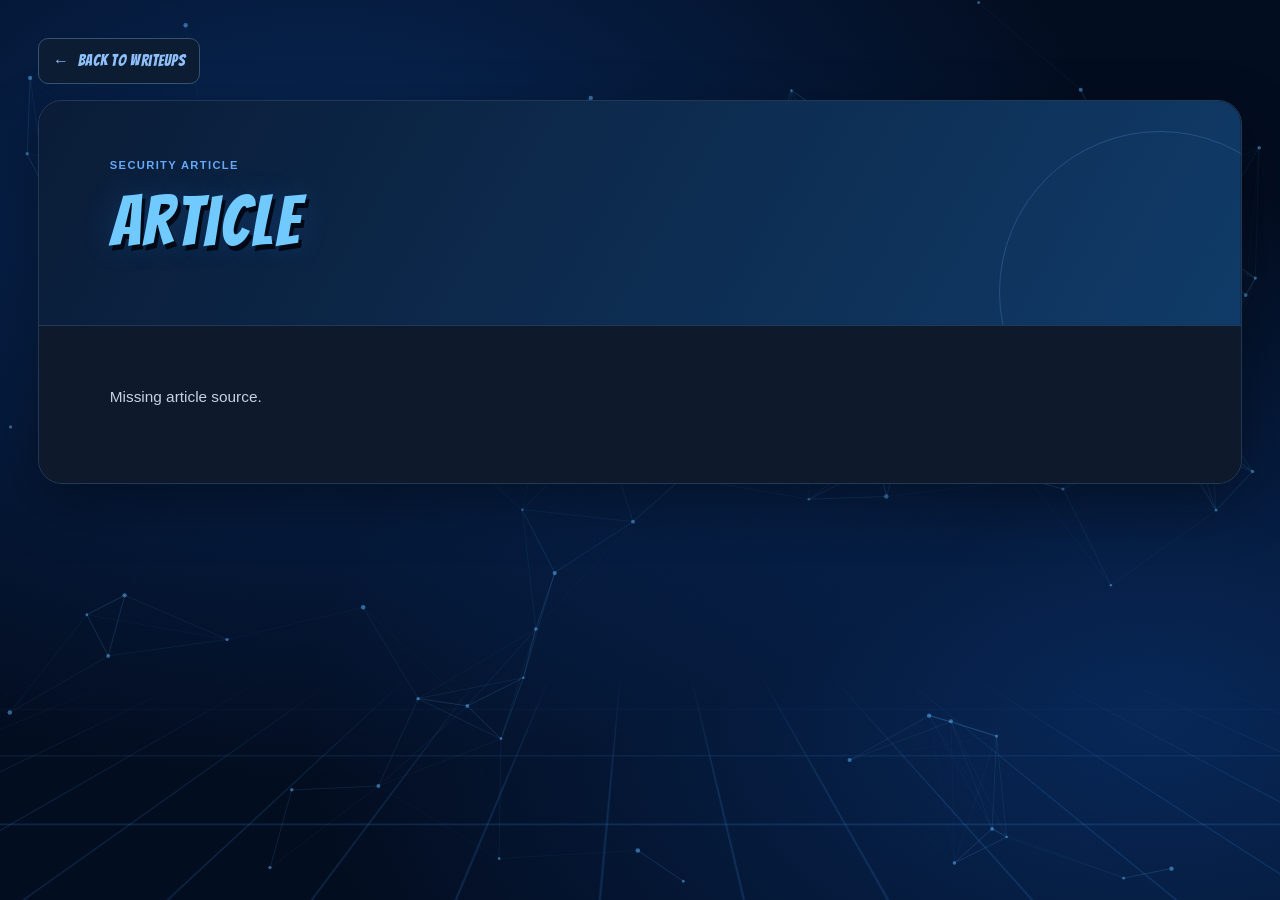
<file: article.html>
<!DOCTYPE html>
<html lang="vi" data-theme="dark">
  <head>
    <meta charset="UTF-8" />
    <meta name="viewport" content="width=device-width, initial-scale=1.0" />
    <meta name="description" content="Security article detail page." />
    <title>Article</title>
    <link rel="icon" type="image/png" href="assets/images/monogram-logo.png" />
    <link rel="preload" href="assets/fonts/Bangers-Regular.ttf" as="font" type="font/ttf" crossorigin />
    <link rel="stylesheet" href="assets/css/styles.css?v=20260929-1" />
  </head>
  <body>
    <div class="network-background" aria-hidden="true">
      <canvas id="network-canvas"></canvas>
    </div>
    <main class="article-detail">
      <div class="article-toolbar">
        <a class="back-link" id="article-back" href="index.html">Back to archive</a>
      </div>

      <article class="detail-frame">
        <header class="detail-header">
          <p class="eyebrow" id="article-meta">Article</p>
          <h1 id="article-title">Loading...</h1>
          <time id="article-date"></time>
        </header>

        <div class="article-layout">
          <aside class="article-toc" id="article-toc-panel" aria-labelledby="toc-title">
            <p id="toc-title">Contents</p>
            <nav id="article-toc" aria-label="Mục lục bài viết"></nav>
          </aside>

          <div class="markdown-body" id="article-content">
            <p>Loading article...</p>
          </div>
        </div>
      </article>
    </main>

    <script src="assets/js/network.js?v=20260917-2"></script>
    <script src="assets/js/article.js?v=20260929-1"></script>
  </body>
</html>
</file>
<file: assets/css/styles.css>
@font-face {
  font-family: "Bangers";
  src: url("../fonts/Bangers-Regular.ttf") format("truetype");
  font-style: normal;
  font-weight: 400;
  font-display: swap;
}

:root {
  color-scheme: dark;
  --blue-950: #0b1830;
  --blue-900: #102447;
  --blue-800: #173b73;
  --blue-700: #1f57a8;
  --blue-600: #2872d4;
  --blue-500: #3b8bf0;
  --blue-400: #64a7f7;
  --blue-300: #9dcafb;
  --blue-200: #c9e2fc;
  --blue-100: #e6f2ff;
  --blue-50: #f3f8ff;
  --ink: #13213a;
  --muted: #65738a;
  --subtle: #92a0b4;
  --paper: #ffffff;
  --canvas: #f4f8fd;
  --surface: #f8fbff;
  --line: #dfe9f5;
  --line-strong: #cbdcee;
  --success: #25a875;
  --warning: #db8b27;
  --danger: #d85a70;
  --violet: #7b6bd6;
  --shadow-xs: 0 1px 2px rgba(21, 57, 97, 0.04);
  --shadow-sm: 0 8px 24px rgba(31, 87, 168, 0.07);
  --shadow-md: 0 20px 55px rgba(24, 68, 124, 0.12);
  --radius-sm: 10px;
  --radius-md: 16px;
  --radius-lg: 24px;
}

* { box-sizing: border-box; }

html { min-height: 100%; scroll-behavior: smooth; }

body {
  min-height: 100%;
  margin: 0;
  overflow-x: hidden;
  color: var(--ink);
  background: radial-gradient(circle at 10% 0%, rgba(100, 167, 247, 0.14), transparent 27rem), var(--canvas);
  font-family: Inter, "Segoe UI Variable", "Segoe UI", Roboto, Helvetica, Arial, sans-serif;
  font-size: 15px;
  line-height: 1.65;
  -webkit-font-smoothing: antialiased;
}

a { color: inherit; text-decoration: none; }
button, input { font: inherit; }
button, a { -webkit-tap-highlight-color: transparent; }
img { max-width: 100%; }

button:focus-visible,
a:focus-visible,
input:focus-visible { outline: 3px solid rgba(59, 139, 240, 0.23); outline-offset: 3px; }

h1, h2, h3, h4, p { margin-top: 0; }

.sr-only {
  position: absolute;
  width: 1px;
  height: 1px;
  padding: 0;
  margin: -1px;
  overflow: hidden;
  clip: rect(0, 0, 0, 0);
  white-space: nowrap;
  border: 0;
}

.app-shell { position: relative; width: 100%; min-height: 100svh; }

.profile-backdrop {
  position: fixed;
  inset: 0;
  z-index: 40;
  border: 0;
  background: rgba(11, 24, 48, 0.38);
  cursor: pointer;
  opacity: 0;
  pointer-events: none;
  transition: opacity 200ms ease;
  backdrop-filter: blur(5px);
}

.app-shell.profile-open .profile-backdrop { opacity: 1; pointer-events: auto; }

.profile-card {
  position: fixed;
  top: 1rem;
  left: 1rem;
  z-index: 50;
  display: flex;
  width: min(22rem, calc(100vw - 2rem));
  height: calc(100svh - 2rem);
  min-height: 34rem;
  flex-direction: column;
  border: 1px solid rgba(255, 255, 255, 0.14);
  border-radius: var(--radius-lg);
  padding: 2rem;
  overflow: auto;
  color: #fff;
  background: radial-gradient(circle at 80% 10%, rgba(100, 167, 247, 0.27), transparent 18rem), linear-gradient(160deg, #173b73 0%, #0b1830 72%);
  box-shadow: 0 32px 90px rgba(7, 27, 58, 0.3);
  transform: translateX(calc(-100% - 3rem));
  transition: transform 260ms cubic-bezier(0.2, 0.8, 0.2, 1);
}

.app-shell.profile-open .profile-card { transform: translateX(0); }

.profile-close {
  position: absolute;
  top: 1.1rem;
  right: 1.1rem;
  display: grid;
  width: 2.35rem;
  height: 2.35rem;
  place-items: center;
  border: 1px solid rgba(255, 255, 255, 0.14);
  border-radius: 50%;
  color: #ddebff;
  background: rgba(255, 255, 255, 0.07);
  cursor: pointer;
  font-size: 1.35rem;
  line-height: 1;
  transition: background 160ms ease, transform 160ms ease;
}

.profile-close:hover { background: rgba(255, 255, 255, 0.14); transform: rotate(6deg); }

.avatar {
  display: grid;
  width: 5.5rem;
  height: 5.5rem;
  margin-bottom: 1.35rem;
  place-items: center;
  border: 4px solid rgba(255, 255, 255, 0.13);
  border-radius: 22px;
  overflow: hidden;
  background: var(--blue-950);
  box-shadow: 0 14px 35px rgba(0, 0, 0, 0.2);
}

.avatar img,
.profile-toggle img { display: block; width: 100%; height: 100%; object-fit: cover; object-position: center; }

.role,
.eyebrow,
.card-kicker {
  margin-bottom: 0.55rem;
  color: var(--blue-600);
  font-size: 0.7rem;
  font-weight: 800;
  letter-spacing: 0.12em;
  text-transform: uppercase;
}

.profile-card .role { color: var(--blue-300); }
.profile-card h1 { margin-bottom: 0.6rem; font-size: 1.65rem; letter-spacing: -0.035em; line-height: 1.2; }
.bio, .project-item p, .lab-copy p, .blog-card p { color: var(--muted); }
.profile-card .bio { color: #b8c9df; font-size: 0.9rem; }

.profile-stats { display: grid; gap: 0; margin: 1.5rem 0; border-top: 1px solid rgba(255, 255, 255, 0.11); }
.profile-stats div { display: flex; align-items: center; justify-content: space-between; gap: 1rem; border-bottom: 1px solid rgba(255, 255, 255, 0.11); padding: 0.82rem 0; }
.profile-stats dt { color: #fff; font-size: 0.85rem; font-weight: 700; }
.profile-stats dd { margin: 0; color: #8fa6c3; font-size: 0.75rem; }

.skill-stack,
.profile-links,
.function-nav,
.tag-list,
.team-values { display: flex; flex-wrap: wrap; gap: 0.5rem; }

.skill-stack span,
.tag-list span,
.team-values span {
  border: 1px solid var(--blue-200);
  border-radius: 999px;
  padding: 0.26rem 0.62rem;
  color: var(--blue-700);
  background: var(--blue-50);
  font-size: 0.72rem;
  font-weight: 700;
}

.profile-card .skill-stack span { border-color: rgba(157, 202, 251, 0.22); color: #cbe4ff; background: rgba(100, 167, 247, 0.09); }
.profile-links { margin-top: auto; padding-top: 1.5rem; }

.profile-links a {
  flex: 1 1 6rem;
  border: 1px solid rgba(157, 202, 251, 0.2);
  border-radius: var(--radius-sm);
  padding: 0.65rem;
  color: #d8eaff;
  text-align: center;
  background: rgba(255, 255, 255, 0.04);
  font-size: 0.8rem;
  font-weight: 700;
  transition: color 160ms ease, background 160ms ease, border-color 160ms ease;
}

.profile-links a:hover { border-color: var(--blue-300); color: var(--blue-950); background: var(--blue-200); }

.workspace { display: grid; min-width: 0; min-height: 100svh; grid-template-rows: auto minmax(0, 1fr); }
.workspace.intro-mode { grid-template-rows: auto minmax(0, 1fr); }
.workspace.intro-mode .topbar { order: 1; }
.workspace.intro-mode .panel-frame { order: 2; min-height: 100svh; }
.workspace.intro-mode .intro-announcement { display: flex; }
.content-panel[id], .content-panel { scroll-margin-top: 1rem; }

.intro-announcement {
  position: relative;
  display: none;
  min-height: 100svh;
  flex-direction: column;
  align-items: center;
  justify-content: center;
  padding: 4rem 1.5rem 3.25rem;
  overflow: hidden;
  color: #fff;
  text-align: center;
  isolation: isolate;
  background: radial-gradient(ellipse at 50% 30%, rgba(100, 167, 247, 0.22), transparent 28rem), linear-gradient(145deg, rgba(16, 44, 86, 0.76), rgba(12, 29, 56, 0.76) 62%, rgba(8, 23, 43, 0.76));
}
.intro-announcement::before, .intro-announcement::after { position: absolute; inset: 0; z-index: -1; content: ""; pointer-events: none; }
.intro-announcement::before {
  opacity: 0.38;
  background-image: radial-gradient(circle at 12% 20%, #64a7f7 0 2px, transparent 2.5px), radial-gradient(circle at 76% 26%, #64a7f7 0 2px, transparent 2.5px), radial-gradient(circle at 32% 77%, #64a7f7 0 2px, transparent 2.5px), linear-gradient(29deg, transparent 49.8%, rgba(100, 167, 247, 0.34) 50%, transparent 50.2%), linear-gradient(151deg, transparent 49.8%, rgba(100, 167, 247, 0.26) 50%, transparent 50.2%);
  background-size: 290px 210px, 350px 250px, 420px 300px, 180px 130px, 240px 170px;
}
.intro-announcement::after { background: linear-gradient(180deg, transparent 72%, rgba(7, 19, 37, 0.72)); }
.announcement-orbit { position: absolute; top: 20%; left: 50%; width: 8rem; aspect-ratio: 1; border: 1px solid rgba(100, 167, 247, 0.32); border-radius: 50%; box-shadow: 0 0 0 1.15rem rgba(100, 167, 247, 0.06), 0 0 65px rgba(100, 167, 247, 0.22); transform: translateX(-50%); pointer-events: none; }
.announcement-kicker { color: #9dcafb; font-size: 0.74rem; font-weight: 850; letter-spacing: 0.19em; text-transform: uppercase; }
.intro-announcement h1 { margin: 1rem 0 0.85rem; color: #72c4ff; font-family: "Bangers", Impact, sans-serif; font-size: clamp(4.25rem, 11vw, 9rem); font-weight: 400; letter-spacing: 0.035em; line-height: 0.95; text-shadow: 0 5px 0 #102b54, 0 16px 42px rgba(59, 139, 240, 0.28); }
.intro-announcement p { max-width: 46rem; margin: 0; color: #d0deef; font-size: clamp(1rem, 2vw, 1.3rem); }
.announcement-tags { display: flex; flex-wrap: wrap; justify-content: center; gap: 0.5rem; margin-top: 1.6rem; }
.announcement-tags span { border: 1px solid rgba(157, 202, 251, 0.38); border-radius: 999px; padding: 0.34rem 0.8rem; color: #d5ebff; background: rgba(100, 167, 247, 0.1); font-size: 0.72rem; font-weight: 750; }

.topbar {
  position: sticky;
  top: 0;
  z-index: 20;
  display: grid;
  min-height: 5.25rem;
  grid-template-columns: auto minmax(11rem, 1fr) auto;
  align-items: center;
  gap: 1rem;
  border-bottom: 1px solid rgba(203, 220, 238, 0.82);
  padding: 0.8rem clamp(1rem, 4vw, 4.5rem);
  background: rgba(255, 255, 255, 0.88);
  box-shadow: 0 1px 0 rgba(255, 255, 255, 0.8);
  backdrop-filter: blur(18px) saturate(145%);
}

.profile-toggle {
  position: relative;
  display: grid;
  width: 3.15rem;
  height: 3.15rem;
  place-items: center;
  border: 3px solid #fff;
  border-radius: 14px;
  padding: 0;
  overflow: visible;
  background: var(--blue-100);
  box-shadow: 0 0 0 1px var(--line-strong), var(--shadow-sm);
  cursor: pointer;
  transition: box-shadow 160ms ease, transform 160ms ease;
}

.profile-toggle img { border-radius: 10px; }
.profile-toggle:hover { box-shadow: 0 0 0 1px var(--blue-300), 0 10px 25px rgba(31, 87, 168, 0.15); transform: translateY(-2px); }

.profile-status { position: absolute; right: -0.15rem; bottom: -0.15rem; width: 0.78rem; height: 0.78rem; border: 2px solid #fff; border-radius: 50%; background: var(--success); }
.topbar-title { min-width: 0; }

.topbar-title span {
  display: block;
  margin-bottom: 0.12rem;
  overflow: hidden;
  color: var(--blue-600);
  font-size: 0.67rem;
  font-weight: 800;
  letter-spacing: 0.105em;
  text-overflow: ellipsis;
  text-transform: uppercase;
  white-space: nowrap;
}

.topbar h2 { margin-bottom: 0; color: var(--blue-950); font-size: 1.12rem; letter-spacing: -0.02em; line-height: 1.25; }

.function-nav { flex-wrap: nowrap; gap: 0.3rem; border: 1px solid var(--line); border-radius: 14px; padding: 0.3rem; background: var(--surface); }

.nav-button {
  display: flex;
  min-height: 2.65rem;
  align-items: center;
  gap: 0.45rem;
  border: 0;
  border-radius: 10px;
  padding: 0.52rem 0.78rem;
  color: var(--muted);
  background: transparent;
  cursor: pointer;
  font-size: 0.82rem;
  font-weight: 700;
  transition: color 160ms ease, background 160ms ease, box-shadow 160ms ease;
}

.nav-button svg { width: 1rem; height: 1rem; fill: none; stroke: currentColor; stroke-linecap: round; stroke-linejoin: round; stroke-width: 1.8; }
.nav-button:hover, .nav-button:focus-visible { color: var(--blue-700); background: var(--blue-100); }
.nav-button.active { color: #fff; background: linear-gradient(135deg, var(--blue-600), var(--blue-500)); box-shadow: 0 7px 16px rgba(40, 114, 212, 0.24); }

.panel-frame {
  position: relative;
  min-width: 0;
  min-height: calc(100svh - 5.25rem);
  overflow: visible;
  background: transparent;
}

.panel-frame::before {
  position: absolute;
  inset: 0;
  content: "";
  z-index: 0;
  background: transparent;
  transition: background 320ms ease;
  pointer-events: none;
}

.panel-frame[data-active-panel="team"],
.panel-frame:has(.content-panel.active[data-panel-content="team"]) {
  background: transparent;
}

.panel-frame[data-active-panel="team"]::before,
.panel-frame:has(.content-panel.active[data-panel-content="team"])::before {
  background: transparent;
}

.content-panel { position: relative; z-index: 2; width: min(1360px, 100%); min-height: calc(100svh - 5.25rem); margin: 0 auto; padding: clamp(2.25rem, 5vw, 5rem) clamp(1rem, 4vw, 4.5rem); }
.content-panel[hidden] { display: none; }

.panel-heading,
.writeups-header {
  position: relative;
  display: flex;
  min-height: 12.5rem;
  align-items: flex-end;
  justify-content: space-between;
  gap: 2rem;
  border: 1px solid rgba(157, 202, 251, 0.7);
  border-radius: var(--radius-lg);
  margin-bottom: 1.5rem;
  padding: clamp(1.35rem, 3.25vw, 2.15rem);
  overflow: hidden;
  background: linear-gradient(110deg, rgba(255, 255, 255, 0.9), rgba(244, 249, 255, 0.68));
  box-shadow: 0 18px 45px rgba(31, 87, 168, 0.1);
  backdrop-filter: blur(18px) saturate(130%);
}
.panel-heading::after,
.writeups-header::after {
  position: absolute;
  top: 1.25rem;
  right: 1.25rem;
  width: 3rem;
  height: 3px;
  border-radius: 999px;
  content: "";
  background: linear-gradient(90deg, var(--blue-500), var(--blue-300));
}
.panel-heading > div, .writeups-header > div:first-child { max-width: 45rem; }

.panel-heading h3,
.writeups-header h3,
.team-identity h3 { margin-bottom: 0.65rem; color: var(--blue-950); font-size: clamp(2rem, 4vw, 3.45rem); font-weight: 750; letter-spacing: -0.055em; line-height: 1; }

.panel-summary { max-width: 42rem; margin-bottom: 0; color: var(--muted); font-size: clamp(0.94rem, 1.5vw, 1.05rem); }

.archive-count { display: flex; min-width: 10.5rem; align-items: center; gap: 0.8rem; border: 1px solid rgba(157, 202, 251, 0.65); border-radius: 14px; padding: 0.8rem 0.95rem; background: rgba(255, 255, 255, 0.76); box-shadow: var(--shadow-xs); backdrop-filter: blur(10px); }
.archive-count strong { color: var(--blue-600); font-size: 1.7rem; font-variant-numeric: tabular-nums; letter-spacing: -0.06em; line-height: 1; }
.archive-count span { border-left: 1px solid var(--line); padding-left: 0.95rem; color: var(--muted); font-size: 0.69rem; font-weight: 700; letter-spacing: 0.055em; line-height: 1.35; text-transform: uppercase; }

.writeup-tools { display: grid; grid-template-columns: minmax(0, 1fr) minmax(16rem, 21rem); align-items: center; gap: 1rem; border: 1px solid rgba(203, 220, 238, 0.8); border-radius: var(--radius-md); margin-bottom: 1rem; padding: 0.85rem; background: rgba(248, 251, 255, 0.72); }
.tournament-filter { display: flex; min-width: 0; align-items: center; gap: 0.7rem; padding: 0.2rem 0.1rem; overflow-x: auto; scrollbar-width: thin; }
.writeup-view-label { display: flex; min-width: 0; flex-direction: column; line-height: 1.35; }
.writeup-view-label strong { color: var(--blue-900); font-size: 0.8rem; letter-spacing: 0.02em; }
.writeup-view-label small { color: var(--muted); font-size: 0.72rem; }
.writeup-back { flex: 0 0 auto; border: 1px solid var(--blue-200); border-radius: 9px; padding: 0.48rem 0.72rem; color: var(--blue-700); background: var(--blue-50); cursor: pointer; font-size: 0.74rem; font-weight: 800; transition: border-color 160ms ease, background 160ms ease, transform 160ms ease; }
.writeup-back::before { margin-right: 0.35rem; content: "←"; }
.writeup-back:hover, .writeup-back:focus-visible { border-color: var(--blue-400); background: var(--blue-100); transform: translateX(-2px); }
.writeup-current-event { min-width: 0; overflow: hidden; color: var(--muted); font-size: 0.76rem; font-weight: 750; text-overflow: ellipsis; white-space: nowrap; }
.writeup-search { position: relative; }
.writeup-search::before { position: absolute; top: 50%; left: 1rem; width: 0.72rem; height: 0.72rem; border: 2px solid var(--subtle); border-radius: 50%; content: ""; transform: translateY(-62%); pointer-events: none; }
.writeup-search::after { position: absolute; top: 55%; left: 1.74rem; width: 0.42rem; height: 2px; border-radius: 2px; content: ""; background: var(--subtle); transform: rotate(45deg); pointer-events: none; }

.writeup-search input { width: 100%; height: 3rem; border: 1px solid var(--line-strong); border-radius: 12px; padding: 0 1rem 0 2.8rem; color: var(--ink); background: rgba(255, 255, 255, 0.9); box-shadow: var(--shadow-xs); outline: 0; transition: border-color 160ms ease, box-shadow 160ms ease; }
.writeup-search input:focus { border-color: var(--blue-400); box-shadow: 0 0 0 4px rgba(59, 139, 240, 0.1); }
.writeup-search input::placeholder { color: var(--subtle); }

.filter-chip,
.achievement-tab { flex: 0 0 auto; min-height: 2.6rem; border: 1px solid var(--line); border-radius: 10px; padding: 0.48rem 0.82rem; color: var(--muted); background: rgba(255, 255, 255, 0.74); cursor: pointer; font-size: 0.76rem; font-weight: 750; transition: border-color 160ms ease, color 160ms ease, background 160ms ease, transform 160ms ease; }

.filter-chip:hover, .filter-chip:focus-visible, .filter-chip.active,
.achievement-tab:hover, .achievement-tab:focus-visible, .achievement-tab.active { border-color: var(--blue-300); color: var(--blue-700); background: var(--blue-100); }
.filter-chip.active, .achievement-tab.active { box-shadow: inset 0 0 0 1px rgba(59, 139, 240, 0.08); }

.writeup-grid,
.lab-grid,
.blog-grid { display: grid; grid-template-columns: repeat(3, minmax(0, 1fr)); gap: 1rem; }
.lab-grid { max-width: 68rem; grid-template-columns: repeat(2, minmax(0, 1fr)); }

.writeup-card,
.lab-card,
.blog-card { position: relative; display: flex; min-height: 14.5rem; flex-direction: column; border: 1px solid rgba(201, 220, 241, 0.92); border-radius: var(--radius-md); padding: 1.35rem; overflow: hidden; background: linear-gradient(145deg, rgba(255, 255, 255, 0.96), rgba(242, 248, 255, 0.9)); box-shadow: 0 10px 28px rgba(31, 87, 168, 0.07); backdrop-filter: blur(10px); transition: border-color 180ms ease, box-shadow 180ms ease, transform 180ms ease; }

.event-card { width: 100%; color: inherit; cursor: pointer; text-align: left; }
.event-label { color: var(--blue-600); font-weight: 850; }
.event-categories { display: flex; flex-wrap: wrap; gap: 0.4rem; margin-top: 0.15rem; }
.event-categories .category { border: 1px solid var(--blue-200); border-radius: 999px; padding: 0.18rem 0.52rem; background: rgba(255, 255, 255, 0.72); font-size: 0.68rem; }
.event-open { margin-top: auto; padding-top: 1.15rem; color: var(--blue-700); font-size: 0.76rem; font-weight: 800; }

.writeup-card::before, .lab-card::before, .blog-card::before { position: absolute; inset: 0 0 auto; width: auto; height: 3px; content: ""; background: linear-gradient(90deg, var(--blue-600), var(--blue-300) 58%, transparent); opacity: 0.85; transition: opacity 180ms ease; }
.writeup-card::after, .lab-card::after, .blog-card::after { position: absolute; right: 1.2rem; bottom: 1.2rem; width: 2.15rem; height: 2.15rem; border-radius: 50%; color: var(--blue-600); content: "↗"; background: var(--blue-100); text-align: center; font-size: 1rem; font-weight: 700; line-height: 2.15rem; }
.writeup-card.event-card::after { content: "→"; }

.writeup-card:hover, .writeup-card:focus-visible,
.lab-card:hover, .lab-card:focus-visible,
.blog-card:hover, .blog-card:focus-visible { border-color: var(--blue-300); box-shadow: var(--shadow-sm); transform: translateY(-4px); }
.writeup-card:hover::before, .lab-card:hover::before, .blog-card:hover::before { opacity: 1; }
.writeup-card[hidden] { display: none; }

.writeup-meta, .blog-meta, .lab-meta, .lab-footer { display: flex; align-items: center; justify-content: space-between; gap: 0.75rem; }
.writeup-meta, .blog-meta { color: var(--muted); font-size: 0.69rem; font-weight: 700; letter-spacing: 0.045em; text-transform: uppercase; }
.category { color: var(--blue-600); font-weight: 800; }
.category.reversing { color: var(--violet); }
.category.pwn { color: var(--danger); }

.writeup-card h4, .lab-copy h4, .blog-card h4 { margin: 1.3rem 0 0.65rem; color: var(--blue-950); font-size: 1.18rem; letter-spacing: -0.025em; line-height: 1.35; }
.writeup-card time { margin-top: auto; padding-top: 1.2rem; color: var(--subtle); font-size: 0.76rem; font-weight: 650; }
.writeup-card.event-card time { margin-top: 0; padding-top: 0.25rem; }

.empty-search, .lab-empty, .load-error { grid-column: 1 / -1; border: 1px dashed var(--blue-300); border-radius: var(--radius-md); padding: 2.2rem; color: var(--muted); background: rgba(255, 255, 255, 0.65); text-align: center; }
.empty-search strong, .lab-empty strong { display: block; margin-bottom: 0.25rem; color: var(--blue-900); }
.empty-search p { margin: 0; }

.project-list { display: grid; gap: 0.85rem; }
.project-item { display: grid; grid-template-columns: minmax(0, 1fr) minmax(15rem, auto); align-items: center; gap: 2rem; border: 1px solid var(--line); border-radius: var(--radius-md); padding: 1.5rem; background: rgba(255, 255, 255, 0.92); box-shadow: var(--shadow-xs); transition: border-color 180ms ease, box-shadow 180ms ease, transform 180ms ease; }
.project-item:hover { border-color: var(--blue-300); box-shadow: var(--shadow-sm); transform: translateY(-2px); }
.project-item h4 { margin-bottom: 0.45rem; color: var(--blue-950); font-size: 1.15rem; letter-spacing: -0.02em; }
.project-item p:last-child { margin-bottom: 0; }
.project-aside { display: flex; flex-direction: column; align-items: flex-end; gap: 0.9rem; }
.tag-list { justify-content: flex-end; }
.project-read { display: inline-flex; align-items: center; gap: 0.4rem; color: var(--blue-600); font-size: 0.8rem; font-weight: 800; }
.project-read::after { content: "→"; transition: transform 160ms ease; }
.project-read:hover::after { transform: translateX(3px); }

.lab-card { min-height: 18rem; }
.lab-meta { color: var(--muted); font-size: 0.72rem; font-weight: 750; }
.lab-copy .card-kicker {
  display: inline-flex;
  width: fit-content;
  align-items: center;
  gap: 0.4rem;
  margin: 1.1rem 0 0;
  border: 1px solid var(--blue-200);
  border-radius: 999px;
  padding: 0.22rem 0.62rem;
  color: var(--blue-700);
  background: var(--blue-50);
  font-size: 0.7rem;
  font-weight: 750;
  letter-spacing: 0.015em;
  text-transform: none;
}
.lab-copy .card-kicker::before {
  width: 0.38rem;
  height: 0.38rem;
  border-radius: 50%;
  content: "";
  background: var(--blue-500);
  box-shadow: 0 0 0 3px rgba(59, 139, 240, 0.1);
}
.lab-copy h4 { margin-top: 0.8rem; }
.lab-copy p:last-child { margin-bottom: 0; font-size: 0.86rem; }
.lab-footer {
  display: grid;
  grid-template-columns: minmax(0, 1fr);
  justify-items: start;
  gap: 0.85rem;
  margin-top: auto;
  padding-top: 1.25rem;
  padding-right: 2.7rem;
}
.lab-footer .tag-list { width: 100%; justify-content: flex-start; }
.lab-footer .tag-list span { padding-inline: 0.7rem; }

.lab-difficulty, .lab-status { display: inline-flex; align-items: center; border: 1px solid var(--line-strong); border-radius: 999px; padding: 0.22rem 0.56rem; font-size: 0.67rem; font-weight: 800; text-transform: uppercase; }
.lab-difficulty.easy { border-color: #b7e4d2; color: #21805f; background: #edfaf5; }
.lab-difficulty.medium { border-color: #f2d09f; color: #9b621e; background: #fff8ed; }
.lab-difficulty.hard { border-color: #efbcc5; color: #a23c50; background: #fff2f5; }
.lab-difficulty.insane { border-color: #cec4ef; color: #6755ad; background: #f5f2ff; }
.lab-status { border: 0; padding-left: 0; color: var(--muted); background: transparent; }
.lab-status::before { width: 0.44rem; height: 0.44rem; margin-right: 0.42rem; border-radius: 50%; content: ""; background: var(--subtle); }
.lab-status.completed::before { background: var(--success); box-shadow: 0 0 0 4px rgba(37, 168, 117, 0.1); }
.lab-status.active::before, .lab-status.in-progress::before { background: var(--blue-500); box-shadow: 0 0 0 4px rgba(59, 139, 240, 0.1); }

.blog-card { min-height: 17rem; }
.blog-meta span { color: var(--blue-600); }
.blog-card p { margin-bottom: 1.25rem; font-size: 0.88rem; }
.blog-card .tag-list { margin-top: auto; padding-right: 2.7rem; justify-content: flex-start; }

.team-layout { display: grid; grid-template-columns: minmax(18rem, 0.72fr) minmax(0, 1.28fr); gap: clamp(1.5rem, 5vw, 5rem); }
.team-identity {
  position: relative;
  display: flex;
  min-height: 30rem;
  align-self: start;
  flex-direction: column;
  border: 1px solid rgba(100, 167, 247, 0.35);
  border-radius: var(--radius-lg);
  padding: clamp(1.5rem, 4vw, 2.5rem);
  overflow: hidden;
  color: #fff;
  background: linear-gradient(145deg, rgba(5, 23, 49, 0.76), rgba(7, 40, 78, 0.44));
  box-shadow: 0 24px 55px rgba(8, 35, 70, 0.22);
  backdrop-filter: blur(16px) saturate(125%);
}
.team-title-row { display: flex; align-items: center; gap: 1rem; }
.team-logo { width: 4.5rem; height: 4.5rem; border: 4px solid rgba(255, 255, 255, 0.78); border-radius: 18px; object-fit: cover; background: #fff; box-shadow: 0 10px 28px rgba(0, 0, 0, 0.24); }
.team-identity h3 { margin-bottom: 0; color: #fff; font-size: clamp(1.9rem, 3vw, 2.65rem); font-weight: 730; letter-spacing: -0.045em; line-height: 1.1; text-shadow: 0 4px 18px rgba(0, 0, 0, 0.32); }
.team-description-box { margin-top: 2rem; border: 1px solid rgba(157, 202, 251, 0.25); border-left: 3px solid #63c8ff; border-radius: 0 var(--radius-sm) var(--radius-sm) 0; padding: 1rem 1.2rem; background: rgba(6, 30, 61, 0.58); box-shadow: 0 12px 30px rgba(0, 0, 0, 0.14); backdrop-filter: blur(12px); }
.team-description-box span { display: block; margin-bottom: 0.25rem; color: #80d4ff; font-size: 0.68rem; font-weight: 800; letter-spacing: 0.1em; text-transform: uppercase; }
.team-description-box strong { color: #fff; font-size: 1.05rem; }
.team-quote { max-width: 20rem; margin: auto 0 0; color: #d2e8fb; font-size: 0.86rem; font-style: italic; text-shadow: 0 2px 10px rgba(0, 0, 0, 0.3); }
.team-achievements { min-width: 0; padding-top: 0.5rem; }
.panel-frame[data-active-panel="team"] .team-achievements .eyebrow,
.panel-frame:has(.content-panel.active[data-panel-content="team"]) .team-achievements .eyebrow { color: var(--blue-700); }
.panel-frame[data-active-panel="team"] .achievement-heading h4,
.panel-frame:has(.content-panel.active[data-panel-content="team"]) .achievement-heading h4 { color: var(--blue-950); }
.panel-frame[data-active-panel="team"] .achievement-heading a,
.panel-frame:has(.content-panel.active[data-panel-content="team"]) .achievement-heading a { color: var(--blue-700); }
.panel-frame[data-active-panel="team"] .achievement-note,
.panel-frame:has(.content-panel.active[data-panel-content="team"]) .achievement-note { color: var(--muted); }

.panel-frame[data-active-panel="team"] .rank-cards div,
.panel-frame:has(.content-panel.active[data-panel-content="team"]) .rank-cards div {
  border-color: rgba(173, 213, 250, 0.4);
  background: linear-gradient(145deg, rgba(255, 255, 255, 0.82), rgba(227, 242, 255, 0.68));
  box-shadow: 0 18px 42px rgba(0, 12, 31, 0.2);
  backdrop-filter: blur(18px) saturate(135%);
}

.panel-frame[data-active-panel="team"] .achievement-table-wrap,
.panel-frame:has(.content-panel.active[data-panel-content="team"]) .achievement-table-wrap {
  border-color: rgba(173, 213, 250, 0.4);
  background: rgba(244, 249, 255, 0.74);
  box-shadow: 0 22px 50px rgba(0, 12, 31, 0.22);
  backdrop-filter: blur(20px) saturate(130%);
}

.panel-frame[data-active-panel="team"] .achievement-table th,
.panel-frame:has(.content-panel.active[data-panel-content="team"]) .achievement-table th {
  background: rgba(226, 241, 255, 0.7);
}

.panel-frame[data-active-panel="team"] .achievement-table td,
.panel-frame:has(.content-panel.active[data-panel-content="team"]) .achievement-table td {
  color: #52677e;
  background: rgba(255, 255, 255, 0.24);
}

.panel-frame[data-active-panel="team"] .achievement-tab,
.panel-frame:has(.content-panel.active[data-panel-content="team"]) .achievement-tab {
  border-color: rgba(173, 213, 250, 0.48);
  background: rgba(240, 248, 255, 0.7);
  backdrop-filter: blur(12px);
}

.achievement-heading { display: flex; align-items: flex-end; justify-content: space-between; gap: 1rem; margin-bottom: 1.25rem; }
.achievement-heading h4 { margin-bottom: 0; color: var(--blue-950); font-size: 1.65rem; letter-spacing: -0.035em; }
.achievement-heading a, .achievement-table a { color: var(--blue-600); font-weight: 750; }
.achievement-tabs { display: flex; gap: 0.45rem; margin-bottom: 1rem; }
.rank-cards { display: grid; grid-template-columns: repeat(2, minmax(0, 1fr)); gap: 0.8rem; margin-bottom: 1.35rem; }
.rank-cards div { border: 1px solid var(--line); border-radius: var(--radius-md); padding: 1rem 1.15rem; background: #fff; box-shadow: var(--shadow-xs); }
.rank-cards span { display: block; color: var(--muted); font-size: 0.68rem; font-weight: 750; letter-spacing: 0.06em; text-transform: uppercase; }
.rank-cards strong { display: block; margin-top: 0.15rem; color: var(--blue-600); font-size: 1.9rem; letter-spacing: -0.05em; }

.achievement-table-wrap { overflow: auto; border: 1px solid var(--line); border-radius: var(--radius-md); background: #fff; box-shadow: var(--shadow-xs); }
.achievement-table { width: 100%; border-collapse: collapse; font-size: 0.79rem; }
.achievement-table th, .achievement-table td { border-bottom: 1px solid var(--line); padding: 0.85rem 1rem; text-align: left; white-space: nowrap; }
.achievement-table tr:last-child td { border-bottom: 0; }
.achievement-table th { color: var(--blue-800); background: var(--blue-50); font-size: 0.65rem; letter-spacing: 0.08em; text-transform: uppercase; }
.achievement-table td { color: var(--muted); }
.certificate-actions { display: flex; gap: 0.4rem; }
.certificate-actions a { border: 1px solid var(--blue-200); border-radius: 7px; padding: 0.25rem 0.5rem; color: var(--blue-600); background: var(--blue-50); font-size: 0.7rem; }
.certificate-actions a:hover { border-color: var(--blue-400); background: var(--blue-100); }
.achievement-note { margin: 0.75rem 0 0; color: var(--muted); font-size: 0.73rem; }

/* Article detail */
.article-detail { min-height: 100svh; padding: clamp(1rem, 3vw, 2.5rem); overflow-x: clip; background: radial-gradient(circle at 90% 0%, rgba(100, 167, 247, 0.16), transparent 28rem), var(--canvas); }
.back-link { display: inline-flex; align-items: center; gap: 0.5rem; margin: 0 auto 1rem; border: 1px solid var(--line-strong); border-radius: 10px; padding: 0.55rem 0.85rem; color: var(--blue-700); background: rgba(255, 255, 255, 0.85); font-size: 0.78rem; font-weight: 750; transition: border-color 160ms ease, background 160ms ease, transform 160ms ease; }
.back-link::before { content: "←"; }
.back-link:hover { border-color: var(--blue-300); background: var(--blue-100); transform: translateX(-2px); }
.detail-frame { width: min(1260px, 100%); margin: 0 auto; border: 1px solid var(--line); border-radius: var(--radius-lg); overflow: visible; background: #fff; box-shadow: var(--shadow-md); }

.detail-header { position: relative; border-bottom: 1px solid var(--line); border-radius: var(--radius-lg) var(--radius-lg) 0 0; padding: clamp(1.6rem, 4.5vw, 3.4rem) clamp(1.35rem, 5.5vw, 4.75rem); overflow: hidden; background-image: linear-gradient(90deg, rgba(255, 255, 255, 0.97), rgba(255, 255, 255, 0.72) 62%, rgba(230, 242, 255, 0.16)), url("../images/backgrounds/portfolio-hero.png"); background-position: center; background-size: cover; }
.detail-header::after { position: absolute; right: -5rem; bottom: -8rem; width: 20rem; height: 20rem; border: 1px solid rgba(100, 167, 247, 0.24); border-radius: 50%; content: ""; }
.detail-header h1 { position: relative; z-index: 1; max-width: 54rem; margin-bottom: 0.65rem; color: var(--blue-950); font-size: clamp(2rem, 4.5vw, 3.45rem); letter-spacing: -0.055em; line-height: 1.04; }
.detail-header time { position: relative; z-index: 1; color: var(--muted); font-size: 0.8rem; font-weight: 650; }

.article-layout { display: grid; grid-template-columns: 13rem minmax(0, 1fr); align-items: start; gap: clamp(1.5rem, 4vw, 3.5rem); border-radius: 0 0 var(--radius-lg) var(--radius-lg); padding: clamp(1.6rem, 4.5vw, 3.75rem) clamp(1.35rem, 5.5vw, 4.75rem); background: #fff; }
.article-layout.without-toc { grid-template-columns: minmax(0, 1fr); }
.article-toc { position: sticky; top: 1rem; z-index: 8; align-self: start; max-height: calc(100svh - 2rem); border: 1px solid var(--line); border-radius: 12px; padding: 1rem; overflow: auto; background: rgba(248, 251, 255, 0.92); box-shadow: var(--shadow-sm); backdrop-filter: blur(14px); }
.article-toc > p { margin-bottom: 0.9rem; color: var(--blue-900); font-size: 0.7rem; font-weight: 850; letter-spacing: 0.1em; text-transform: uppercase; }
.article-toc nav { display: grid; gap: 0.18rem; }
.toc-link { border-left: 2px solid transparent; padding: 0.44rem 0.65rem; color: var(--muted); font-size: 0.78rem; line-height: 1.35; transition: border-color 160ms ease, color 160ms ease, background 160ms ease; }
.toc-link:hover { color: var(--blue-700); background: var(--blue-50); }
.toc-link.active { border-left-color: var(--blue-500); color: var(--blue-700); background: var(--blue-100); font-weight: 750; }
.toc-level-1 { padding-left: 1.15rem; }
.toc-level-2 { padding-left: 1.65rem; }
.toc-level-3 { padding-left: 2.15rem; }

.markdown-body { min-width: 0; color: #33425a; font-size: 0.96rem; }
.markdown-body p { margin-bottom: 1rem; text-align: justify; text-justify: inter-word; }
.markdown-body li { margin-bottom: 0.42rem; }
.markdown-body a { color: var(--blue-600); font-weight: 700; text-decoration: underline; text-decoration-color: var(--blue-200); text-underline-offset: 3px; }
.markdown-body img, .markdown-image { display: block; width: auto; max-width: 100%; height: auto; margin: 1.6rem 0; border: 1px solid var(--line); border-radius: var(--radius-md); box-shadow: var(--shadow-sm); }

.markdown-body h1, .markdown-body h2, .markdown-body h3, .markdown-body h4, .markdown-body h5, .markdown-body h6 { margin: 2rem 0 0.8rem; color: var(--blue-950); letter-spacing: -0.025em; line-height: 1.3; scroll-margin-top: 1.5rem; }
.markdown-body h1 { font-size: 1.85rem; }
.markdown-body h2 { border-bottom: 1px solid var(--line); padding-bottom: 0.55rem; font-size: 1.45rem; }
.markdown-body h3, .markdown-body h4, .markdown-body h5, .markdown-body h6 { font-size: 1.12rem; }
.markdown-body ul, .markdown-body ol { margin: 0 0 1rem; padding-left: 1.35rem; }
.markdown-table-wrap { margin: 1.25rem 0; overflow-x: auto; border: 1px solid var(--line); border-radius: var(--radius-md); background: var(--paper); box-shadow: var(--shadow-xs); }
.markdown-table { width: 100%; min-width: 42rem; border-collapse: collapse; table-layout: fixed; font-size: 0.9rem; }
.markdown-table th, .markdown-table td { border-bottom: 1px solid var(--line); padding: 0.85rem 1rem; text-align: left; vertical-align: top; line-height: 1.6; }
.markdown-table th:first-child, .markdown-table td:first-child { width: 22%; }
.markdown-table tr:last-child td { border-bottom: 0; }
.markdown-table th { color: var(--blue-800); background: var(--blue-50); font-size: 0.72rem; font-weight: 800; letter-spacing: 0.04em; text-transform: uppercase; }
.markdown-body blockquote { margin: 1.2rem 0; border-left: 3px solid var(--blue-500); border-radius: 0 var(--radius-sm) var(--radius-sm) 0; padding: 0.75rem 1rem; color: var(--muted); background: var(--blue-50); }
.markdown-body blockquote p { margin-bottom: 0; }
.markdown-body hr { height: 1px; border: 0; margin: 2rem 0; background: var(--line); }
.markdown-body :not(pre) > code { border: 1px solid var(--blue-200); border-radius: 5px; padding: 0.12rem 0.34rem; color: var(--blue-700); background: var(--blue-50); }

.code-block { min-width: 0; max-width: 100%; margin: 1.4rem 0; border: 1px solid #203653; border-radius: 13px; overflow: hidden; background: #0d1c31; box-shadow: 0 12px 30px rgba(10, 28, 49, 0.14); }
.code-toolbar { display: flex; min-height: 2.75rem; align-items: center; justify-content: space-between; border-bottom: 1px solid rgba(255, 255, 255, 0.08); padding: 0 0.55rem 0 0.85rem; color: #9fb1c8; background: #13243a; }
.code-toggle, .code-copy { border: 0; color: inherit; background: transparent; cursor: pointer; }
.code-toggle { display: flex; align-items: center; gap: 0.55rem; padding: 0.5rem 0; font-size: 0.72rem; font-weight: 750; }
.code-chevron { width: 0.52rem; height: 0.52rem; border-right: 2px solid currentColor; border-bottom: 2px solid currentColor; transform: rotate(45deg) translateY(-2px); transition: transform 160ms ease; }
.code-block.is-collapsed .code-chevron { transform: rotate(-45deg); }
.code-copy { display: grid; width: 2rem; height: 2rem; place-items: center; border-radius: 7px; }
.code-copy:hover, .code-copy.is-copied { color: var(--blue-300); background: rgba(100, 167, 247, 0.1); }
.copy-icon { position: relative; display: block; width: 0.82rem; height: 0.82rem; }
.copy-icon::before, .copy-icon::after { position: absolute; width: 0.58rem; height: 0.68rem; border: 1.5px solid currentColor; border-radius: 2px; content: ""; }
.copy-icon::before { top: 0.18rem; left: 0; }
.copy-icon::after { top: 0; left: 0.22rem; background: #13243a; }
.code-block pre { width: 100%; min-width: 0; max-width: 100%; margin: 0; padding: 1rem 0; overflow-x: auto; overflow-y: hidden; color: #d8e6f5; background: #0d1c31; line-height: 1.65; tab-size: 2; }
.code-line { display: grid; min-width: max-content; grid-template-columns: 3.2rem minmax(0, 1fr); padding-right: 1.25rem; }
.code-line::before { padding-right: 0.85rem; color: #57708f; content: attr(data-line); text-align: right; user-select: none; }
.code-line-content { white-space: pre; }
code { font-family: "Cascadia Code", "SFMono-Regular", Consolas, monospace; font-size: 0.86rem; }
del { color: var(--muted); text-decoration-color: var(--danger); }

@keyframes sectionReveal {
  from { opacity: 0; transform: translateY(18px); filter: blur(4px); }
  to { opacity: 1; transform: translateY(0); filter: blur(0); }
}

@keyframes cardRise {
  from { opacity: 0; transform: translateY(14px) scale(0.985); }
  to { opacity: 1; transform: translateY(0) scale(1); }
}

@keyframes accentSweep {
  from { transform: scaleX(0); transform-origin: left; }
  to { transform: scaleX(1); transform-origin: left; }
}

@keyframes softPulse {
  0%, 100% { box-shadow: 0 0 0 0 rgba(59, 139, 240, 0); }
  50% { box-shadow: 0 0 0 7px rgba(59, 139, 240, 0.08); }
}

.content-panel.active .panel-heading,
.content-panel.active .writeups-header,
.article-detail .detail-header {
  animation: sectionReveal 520ms cubic-bezier(0.16, 1, 0.3, 1) both;
}

.content-panel.active .writeup-tools,
.content-panel.active .project-list,
.content-panel.active .lab-grid,
.content-panel.active .blog-grid,
.content-panel.active .team-layout,
.article-detail .article-layout {
  animation: sectionReveal 560ms 90ms cubic-bezier(0.16, 1, 0.3, 1) both;
}

.content-panel.active .writeup-card,
.content-panel.active .project-item,
.content-panel.active .lab-card,
.content-panel.active .blog-card,
.content-panel.active .rank-cards div,
.content-panel.active .achievement-table tbody tr {
  animation: cardRise 480ms cubic-bezier(0.16, 1, 0.3, 1) both;
}

.content-panel.active :is(.writeup-card, .project-item, .lab-card, .blog-card, .rank-cards div, .achievement-table tbody tr):nth-child(2) { animation-delay: 55ms; }
.content-panel.active :is(.writeup-card, .project-item, .lab-card, .blog-card, .rank-cards div, .achievement-table tbody tr):nth-child(3) { animation-delay: 100ms; }
.content-panel.active :is(.writeup-card, .project-item, .lab-card, .blog-card, .rank-cards div, .achievement-table tbody tr):nth-child(4) { animation-delay: 145ms; }
.content-panel.active :is(.writeup-card, .project-item, .lab-card, .blog-card, .rank-cards div, .achievement-table tbody tr):nth-child(n + 5) { animation-delay: 180ms; }

.content-panel.active .panel-heading::after,
.content-panel.active .writeups-header::after { animation: accentSweep 600ms 260ms ease both; }
.content-panel.active .archive-count { animation: softPulse 2.8s 700ms ease-in-out 2; }

.article-detail .back-link { animation: sectionReveal 420ms ease both; }
.article-detail .article-toc { animation: cardRise 480ms 180ms ease both; }
.article-detail .markdown-body { animation: sectionReveal 520ms 220ms ease both; }

@media (max-width: 1080px) {
  .topbar { grid-template-columns: auto minmax(8rem, 1fr) auto; }
  .nav-button { padding-inline: 0.68rem; }
  .nav-button svg { display: none; }
  .writeup-grid, .lab-grid, .blog-grid { grid-template-columns: repeat(2, minmax(0, 1fr)); }
  .team-layout { grid-template-columns: 1fr; }
  .team-identity { min-height: 25rem; }
}

@media (max-width: 760px) {
  .intro-announcement { min-height: 100svh; padding: 3.5rem 1.15rem 2.5rem; }
  .announcement-orbit { top: 12%; width: 5rem; }
  .panel-frame { background-attachment: scroll; }
  .topbar { position: relative; grid-template-columns: auto minmax(0, 1fr); padding: 0.8rem 1rem 0; }
  .function-nav { grid-column: 1 / -1; width: calc(100% + 2rem); margin-left: -1rem; border-width: 1px 0 0; border-radius: 0; padding: 0.45rem 0.7rem; overflow-x: auto; background: rgba(248, 251, 255, 0.92); }
  .nav-button { flex: 1 0 auto; justify-content: center; min-height: 2.45rem; padding: 0.45rem 0.7rem; }
  .nav-button svg { display: block; }
  .content-panel { min-height: calc(100svh - 8.5rem); padding-top: 2.4rem; }
  .panel-heading, .writeups-header { min-height: 0; align-items: flex-start; flex-direction: column; gap: 1rem; padding: 1.35rem; }
  .panel-heading h3, .writeups-header h3 { font-size: clamp(2rem, 10vw, 2.75rem); }
  .archive-count { min-width: 0; }
  .writeup-tools { grid-template-columns: 1fr; }
  .writeup-search { grid-row: 1; }
  .project-item { grid-template-columns: 1fr; gap: 1.25rem; }
  .project-aside { align-items: flex-start; }
  .project-aside .tag-list { justify-content: flex-start; }
  .article-detail { padding: 0; }
  .detail-frame { border-width: 0; border-radius: 0; }
  .back-link { margin: 0.8rem; }
  .article-layout { grid-template-columns: 1fr; gap: 1rem; }
  .article-toc {
    position: sticky;
    top: 0;
    z-index: 15;
    width: calc(100% + 2.7rem);
    max-height: none;
    margin: 0 -1.35rem;
    border-width: 1px 0;
    border-radius: 0;
    padding: 0.62rem 1rem;
    overflow: hidden;
    background: rgba(248, 251, 255, 0.94);
    box-shadow: 0 8px 24px rgba(31, 87, 168, 0.1);
    backdrop-filter: blur(16px) saturate(140%);
  }
  .article-toc > p { display: none; }
  .article-toc nav { display: flex; gap: 0.35rem; overflow-x: auto; scrollbar-width: thin; }
  .toc-link { flex: 0 0 auto; border-left: 0; border-bottom: 2px solid transparent; border-radius: 8px; padding: 0.45rem 0.65rem; white-space: nowrap; }
  .toc-link.active { border-left-color: transparent; border-bottom-color: var(--blue-500); }
  .toc-level-1, .toc-level-2, .toc-level-3 { padding-left: 0.65rem; }
}

@media (max-width: 560px) {
  body { font-size: 14px; }
  .topbar-title span { max-width: 13rem; }
  .nav-button { font-size: 0.75rem; }
  .nav-button svg { display: none; }
  .writeup-grid, .lab-grid, .blog-grid { grid-template-columns: 1fr; }
  .writeup-card { min-height: 12.5rem; }
  .profile-card { top: 0.5rem; left: 0.5rem; width: calc(100vw - 1rem); height: calc(100svh - 1rem); border-radius: 20px; padding: 1.5rem; }
  .team-title-row { align-items: flex-start; flex-direction: column; }
  .rank-cards { grid-template-columns: 1fr; }
  .achievement-heading { align-items: flex-start; flex-direction: column; }
  .lab-footer { align-items: flex-start; flex-direction: column; }
  .lab-footer .tag-list { justify-content: flex-start; }
  .detail-header { padding-block: 1.5rem; }
  .detail-header h1 { font-size: 2rem; }
}

@media (prefers-reduced-motion: reduce) {
  *, *::before, *::after { scroll-behavior: auto !important; transition-duration: 0.01ms !important; animation-duration: 0.01ms !important; animation-iteration-count: 1 !important; }
}

.article-toolbar { display: flex; width: min(1260px, 100%); align-items: center; justify-content: space-between; gap: 0.75rem; margin: 0 auto 1rem; }
.article-toolbar .back-link { margin: 0; }

/* Dark theme */
[data-theme="dark"] {
  --blue-950: #edf4ff;
  --blue-900: #dbe9ff;
  --blue-800: #c0d6f4;
  --blue-700: #8fc0fb;
  --blue-600: #65a8f7;
  --blue-500: #77b8ff;
  --blue-400: #9bcaff;
  --blue-300: #b7d9ff;
  --blue-200: #395c86;
  --blue-100: #1c3658;
  --blue-50: #142a47;
  --ink: #e9f2ff;
  --muted: #a9bad0;
  --subtle: #7e94ae;
  --paper: #0e1a2c;
  --canvas: #07111f;
  --surface: #0e1d31;
  --line: #213957;
  --line-strong: #345274;
  --shadow-xs: 0 1px 2px rgba(0, 0, 0, 0.22);
  --shadow-sm: 0 8px 24px rgba(0, 0, 0, 0.24);
  --shadow-md: 0 20px 55px rgba(0, 0, 0, 0.35);
}

[data-theme="dark"] body {
  color: var(--ink);
  background: radial-gradient(circle at 10% 0%, rgba(100, 167, 247, 0.14), transparent 27rem), var(--canvas);
}

[data-theme="dark"] .topbar {
  border-bottom-color: rgba(52, 82, 116, 0.72);
  background: rgba(9, 22, 39, 0.9);
  box-shadow: 0 1px 0 rgba(255, 255, 255, 0.03);
}

[data-theme="dark"] .profile-toggle { border-color: #142a47; background: var(--blue-100); }
[data-theme="dark"] .profile-status { border-color: #142a47; }
[data-theme="dark"] .panel-frame { background: transparent; }
[data-theme="dark"] .panel-frame::before { background: transparent; }

[data-theme="dark"] .panel-heading,
[data-theme="dark"] .writeups-header {
  border-color: rgba(100, 167, 247, 0.38);
  background: linear-gradient(110deg, rgba(15, 35, 61, 0.94), rgba(14, 29, 49, 0.82));
  box-shadow: 0 18px 45px rgba(0, 0, 0, 0.2);
}

[data-theme="dark"] .archive-count { border-color: rgba(100, 167, 247, 0.42); background: rgba(14, 35, 59, 0.82); }
[data-theme="dark"] .writeup-tools { border-color: rgba(52, 82, 116, 0.76); background: rgba(14, 29, 49, 0.78); }
[data-theme="dark"] .writeup-search input { border-color: var(--line-strong); color: var(--ink); background: rgba(8, 22, 39, 0.92); }
[data-theme="dark"] .filter-chip,
[data-theme="dark"] .achievement-tab { border-color: var(--line); background: rgba(19, 42, 71, 0.78); }
[data-theme="dark"] .filter-chip:hover,
[data-theme="dark"] .filter-chip:focus-visible,
[data-theme="dark"] .filter-chip.active,
[data-theme="dark"] .achievement-tab:hover,
[data-theme="dark"] .achievement-tab:focus-visible,
[data-theme="dark"] .achievement-tab.active { background: var(--blue-100); }

[data-theme="dark"] .writeup-card,
[data-theme="dark"] .lab-card,
[data-theme="dark"] .blog-card {
  border-color: rgba(52, 82, 116, 0.84);
  background: linear-gradient(145deg, rgba(17, 38, 64, 0.94), rgba(12, 27, 47, 0.9));
  box-shadow: 0 10px 28px rgba(0, 0, 0, 0.2);
}

[data-theme="dark"] .event-categories .category { background: rgba(20, 42, 71, 0.84); }
[data-theme="dark"] .empty-search,
[data-theme="dark"] .lab-empty,
[data-theme="dark"] .load-error { background: rgba(14, 29, 49, 0.82); }
[data-theme="dark"] .project-item { border-color: var(--line); background: rgba(14, 29, 49, 0.92); box-shadow: var(--shadow-xs); }
[data-theme="dark"] .lab-copy .card-kicker { background: var(--blue-50); }
[data-theme="dark"] .lab-difficulty.easy { border-color: #286b54; color: #7ed5ad; background: #12372f; }
[data-theme="dark"] .lab-difficulty.medium { border-color: #7e5b2b; color: #f0c27c; background: #3b2b16; }
[data-theme="dark"] .lab-difficulty.hard { border-color: #7d3d4b; color: #f3a5b4; background: #3b1e28; }
[data-theme="dark"] .lab-difficulty.insane { border-color: #584b91; color: #c9bfff; background: #28234b; }

[data-theme="dark"] .rank-cards div,
[data-theme="dark"] .achievement-table-wrap { background: #0e1d31; }
[data-theme="dark"] .achievement-table th { background: #142a47; }
[data-theme="dark"] .achievement-table td { background: rgba(14, 29, 49, 0.5); }
[data-theme="dark"] .panel-frame[data-active-panel="team"] .rank-cards div,
[data-theme="dark"] .panel-frame:has(.content-panel.active[data-panel-content="team"]) .rank-cards div { background: linear-gradient(145deg, rgba(25, 53, 86, 0.9), rgba(14, 31, 53, 0.84)); }
[data-theme="dark"] .panel-frame[data-active-panel="team"] .achievement-table-wrap,
[data-theme="dark"] .panel-frame:has(.content-panel.active[data-panel-content="team"]) .achievement-table-wrap { background: rgba(14, 29, 49, 0.84); }
[data-theme="dark"] .panel-frame[data-active-panel="team"] .achievement-table th,
[data-theme="dark"] .panel-frame:has(.content-panel.active[data-panel-content="team"]) .achievement-table th { background: rgba(26, 57, 94, 0.86); }
[data-theme="dark"] .panel-frame[data-active-panel="team"] .achievement-table td,
[data-theme="dark"] .panel-frame:has(.content-panel.active[data-panel-content="team"]) .achievement-table td { color: #b5c9e0; background: rgba(13, 29, 49, 0.5); }
[data-theme="dark"] .panel-frame[data-active-panel="team"] .achievement-tab,
[data-theme="dark"] .panel-frame:has(.content-panel.active[data-panel-content="team"]) .achievement-tab { background: rgba(18, 42, 71, 0.86); }

[data-theme="dark"] .article-detail { background: radial-gradient(circle at 90% 0%, rgba(100, 167, 247, 0.12), transparent 28rem), var(--canvas); }
[data-theme="dark"] .back-link { border-color: var(--line-strong); background: rgba(14, 29, 49, 0.9); }
[data-theme="dark"] .detail-frame { border-color: var(--line); background: var(--paper); }
[data-theme="dark"] .detail-header { border-bottom-color: var(--line); background-image: linear-gradient(90deg, rgba(14, 29, 49, 0.96), rgba(14, 29, 49, 0.76) 62%, rgba(20, 54, 88, 0.22)), url("../images/backgrounds/portfolio-hero.png"); }
[data-theme="dark"] .article-layout { background: var(--paper); }
[data-theme="dark"] .article-toc { background: rgba(14, 29, 49, 0.94); }
[data-theme="dark"] .markdown-body { color: #c4d2e3; }
[data-theme="dark"] .code-copy .copy-icon::after { background: #13243a; }

@media (max-width: 760px) {
  .article-toolbar { margin-bottom: 0; padding: 0.8rem; }
}

/* Blue network backdrop shared by the archive and article reader. */
:root {
  --network-base: #c7def7;
  --network-glow: rgba(63, 151, 255, 0.24);
  --network-grid: rgba(31, 100, 184, 0.15);
  --display-font: "Bangers", "Impact", "Arial Narrow", sans-serif;
}

[data-theme="dark"] {
  --network-base: #030d20;
  --network-glow: rgba(19, 102, 218, 0.3);
  --network-grid: rgba(63, 158, 255, 0.18);
}

body,
[data-theme="dark"] body {
  isolation: isolate;
  background: var(--network-base);
}

.network-background {
  position: fixed;
  inset: 0;
  z-index: 0;
  overflow: hidden;
  pointer-events: none;
  background:
    radial-gradient(ellipse at 25% 25%, var(--network-glow), transparent 58%),
    radial-gradient(ellipse at 90% 80%, var(--network-glow), transparent 52%),
    var(--network-base);
}

.network-background::after {
  position: absolute;
  right: -50%;
  bottom: -20%;
  left: -50%;
  height: 45%;
  content: "";
  background-image:
    linear-gradient(var(--network-grid) 1px, transparent 1px),
    linear-gradient(90deg, var(--network-grid) 1px, transparent 1px);
  background-size: 70px 55px;
  transform: perspective(340px) rotateX(58deg);
  transform-origin: center top;
  mask-image: linear-gradient(transparent, #000 35%);
}

#network-canvas { position: absolute; inset: 0; width: 100%; height: 100%; }
.app-shell, .article-detail { position: relative; z-index: 1; }
.article-detail, [data-theme="dark"] .article-detail { background: transparent; }

.topbar h2,
.profile-card h1,
.panel-heading h3,
.writeups-header h3,
.team-identity h3,
.writeup-card h4,
.project-item h4,
.lab-copy h4,
.blog-card h4,
.achievement-heading h4,
.detail-header h1,
.archive-count strong,
.rank-cards strong,
.nav-button,
.profile-links a,
.writeup-back,
.back-link,
.event-open,
.project-read,
.achievement-tab {
  font-family: var(--display-font);
  font-weight: 400;
  letter-spacing: 0.035em;
}

.topbar h2 { font-size: 1.5rem; }
.function-nav { background: var(--surface); }
[data-theme="dark"] .nav-button.active { color: #07182f; }
.nav-button { font-size: 1.05rem; }
.writeup-card h4, .project-item h4, .lab-copy h4, .blog-card h4 { font-size: 1.6rem; }
.event-open, .project-read, .writeup-back, .back-link { font-size: 1rem; }
.archive-count strong { font-size: 2.7rem; }
.rank-cards strong { font-size: 3rem; }

.panel-heading h3, .writeups-header h3, .detail-header h1 {
  padding-right: 0.12em;
  font-size: clamp(3rem, 5.5vw, 4.8rem);
  line-height: 1.1;
  color: #1662b5;
  text-shadow: 2px 3px 0 rgba(30, 90, 156, 0.16);
}

[data-theme="dark"] .panel-heading h3,
[data-theme="dark"] .writeups-header h3,
[data-theme="dark"] .detail-header h1 {
  color: #70c9ff;
  text-shadow: 3px 5px 0 #020916, 0 0 32px rgba(53, 147, 255, 0.2);
}

.panel-heading, .writeups-header {
  background: linear-gradient(110deg, rgba(244, 250, 255, 0.8), rgba(222, 239, 255, 0.5));
  backdrop-filter: blur(3px);
}

[data-theme="dark"] .panel-heading,
[data-theme="dark"] .writeups-header {
  background: linear-gradient(110deg, rgba(9, 30, 59, 0.8), rgba(9, 35, 74, 0.4));
}

.detail-header { background-image: linear-gradient(120deg, #edf6ff, #c4e1ff); }
[data-theme="dark"] .detail-header { background-image: linear-gradient(120deg, #0a1c37, #103b68); }

@media (max-width: 760px) {
  .nav-button { font-size: 0.95rem; }
  .panel-heading h3, .writeups-header h3, .detail-header h1 { font-size: clamp(2.65rem, 10vw, 3.5rem); }
  .detail-header h1 { overflow-wrap: anywhere; }
}
</file>
